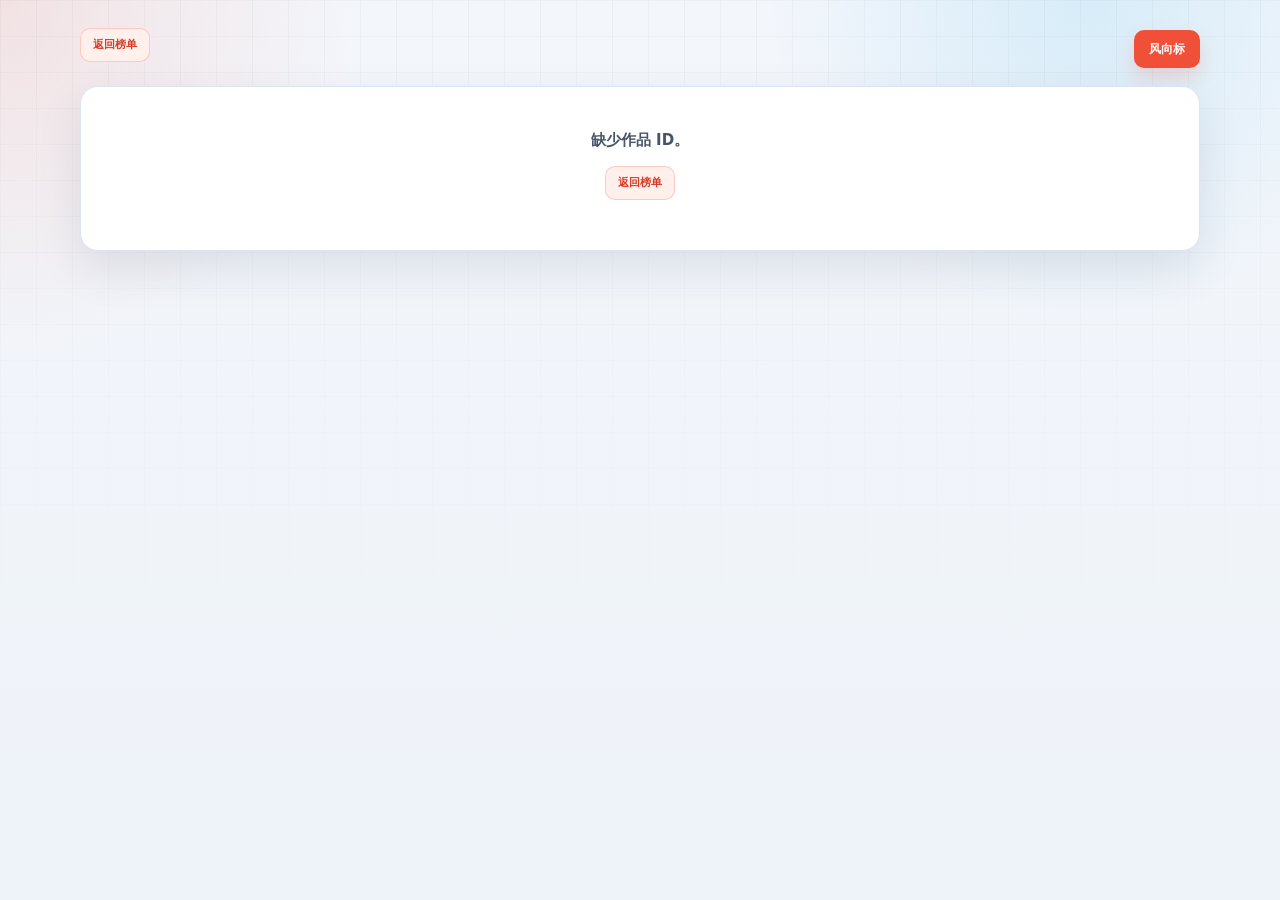
<file: book.html>
<!DOCTYPE html>
<html lang="zh-CN">
<head>
    <meta charset="UTF-8">
    <meta name="viewport" content="width=device-width, initial-scale=1.0">
    <title>作品详情 · 番茄四榜风向标</title>
    <link rel="stylesheet" href="css/style.css">
    <link rel="icon" href="data:,">
    <meta name="description" content="番茄小说作品详情、在读趋势与历史上榜记录">
</head>
<body class="book-page">
    <main class="book-shell">
        <header class="book-topbar">
            <a href="index.html" class="back-link">返回榜单</a>
            <a href="trend.html" class="trend-link-btn">风向标</a>
        </header>

        <section id="book-detail" class="book-detail-page">
            <div class="book-loading">正在读取作品详情...</div>
        </section>
    </main>

    <script src="js/book.js"></script>
</body>
</html>
</file>
<file: css/style.css>
/* ============================================================
   Fanqie Rank Tracker - Tomato Signal Dashboard
   Based on Open Design "dashboard": compact cards, cool surfaces,
   status-first information design. Adapted with Fanqie tomato red
   and readable Chinese data typography.
   ============================================================ */

:root {
    --bg: #f3f6fb;
    --bg-strong: #e8eef7;
    --surface: #ffffff;
    --surface-soft: #f8fafc;
    --surface-tint: #fff4f0;
    --surface-cool: #eef6ff;
    --panel: rgba(255, 255, 255, 0.86);
    --panel-solid: #ffffff;
    --border: #dbe4ef;
    --border-soft: #edf2f7;
    --border-strong: #c8d4e3;

    --text-primary: #172033;
    --text-secondary: #475569;
    --text-muted: #7b8798;
    --text-faint: #a8b3c3;

    --accent: #f04f38;
    --accent-strong: #d83b27;
    --accent-soft: rgba(240, 79, 56, 0.1);
    --accent-wash: #fff0eb;
    --accent-on: #ffffff;

    --info: #0ea5e9;
    --info-soft: rgba(14, 165, 233, 0.1);
    --green: #10b981;
    --green-soft: rgba(16, 185, 129, 0.12);
    --red: #ef4444;
    --red-soft: rgba(239, 68, 68, 0.1);
    --amber: #f59e0b;
    --amber-soft: rgba(245, 158, 11, 0.13);
    --purple: #7c3aed;

    --shadow-card: 0 18px 46px rgba(25, 39, 64, 0.1);
    --shadow-hover: 0 22px 54px rgba(25, 39, 64, 0.16);
    --ring: 0 0 0 4px rgba(240, 79, 56, 0.14);

    --radius-xl: 18px;
    --radius-lg: 14px;
    --radius-md: 10px;
    --radius-sm: 7px;
    --radius-pill: 999px;

    --sidebar-w: 282px;
    --font-display: Inter, "PingFang SC", "Microsoft YaHei", system-ui, sans-serif;
    --font-body: Inter, "PingFang SC", "Microsoft YaHei", system-ui, sans-serif;
    --font-mono: "IBM Plex Mono", "SFMono-Regular", Consolas, ui-monospace, monospace;
}

* {
    box-sizing: border-box;
    margin: 0;
    padding: 0;
}

html {
    color-scheme: light;
}

body {
    min-height: 100vh;
    background:
        radial-gradient(circle at top left, rgba(240, 79, 56, 0.12), transparent 360px),
        radial-gradient(circle at 85% 0, rgba(14, 165, 233, 0.12), transparent 320px),
        linear-gradient(180deg, var(--bg) 0%, #eef3f9 100%);
    color: var(--text-primary);
    font-family: var(--font-body);
    font-size: 15px;
    line-height: 1.55;
    overflow-x: hidden;
    -webkit-font-smoothing: antialiased;
    text-rendering: optimizeLegibility;
}

body::before {
    content: "";
    position: fixed;
    inset: 0;
    pointer-events: none;
    background-image:
        linear-gradient(rgba(23, 32, 51, 0.035) 1px, transparent 1px),
        linear-gradient(90deg, rgba(23, 32, 51, 0.035) 1px, transparent 1px);
    background-size: 36px 36px;
    mask-image: linear-gradient(180deg, rgba(0, 0, 0, 0.85), transparent 70%);
    z-index: -1;
}

button,
select,
input {
    font: inherit;
}

button,
a,
select {
    -webkit-tap-highlight-color: transparent;
}

button:focus-visible,
a:focus-visible,
select:focus-visible,
input:focus-visible {
    outline: none;
    box-shadow: var(--ring);
}

::selection {
    background: rgba(240, 79, 56, 0.2);
    color: var(--text-primary);
}

::-webkit-scrollbar {
    width: 10px;
    height: 10px;
}

::-webkit-scrollbar-track {
    background: transparent;
}

::-webkit-scrollbar-thumb {
    background: #cbd6e4;
    border: 3px solid transparent;
    border-radius: var(--radius-pill);
    background-clip: content-box;
}

::-webkit-scrollbar-thumb:hover {
    background: #aebbd0;
    border: 3px solid transparent;
    background-clip: content-box;
}

.app-container {
    display: flex;
    min-height: 100vh;
}

/* ===== Sidebar ===== */
.sidebar {
    width: var(--sidebar-w);
    flex-shrink: 0;
    position: sticky;
    top: 0;
    z-index: 100;
    height: 100vh;
    padding: 24px 14px;
    overflow-y: auto;
    background: rgba(255, 255, 255, 0.78);
    border-right: 1px solid var(--border);
    backdrop-filter: blur(18px);
    -webkit-backdrop-filter: blur(18px);
    transition: transform 0.22s cubic-bezier(0.2, 0, 0, 1);
}

.sidebar-header {
    margin-bottom: 22px;
    padding: 14px 12px 18px;
    border-bottom: 1px solid var(--border-soft);
}

.sidebar-header h1 {
    position: relative;
    padding-left: 18px;
    color: var(--text-primary);
    font-family: var(--font-display);
    font-size: 1.2rem;
    font-weight: 760;
    line-height: 1.2;
}

.sidebar-header h1::before {
    content: "";
    position: absolute;
    left: 0;
    top: 0.18em;
    width: 8px;
    height: 1.05em;
    border-radius: var(--radius-pill);
    background: linear-gradient(180deg, var(--accent), var(--info));
}

.sidebar-subtitle {
    margin-top: 7px;
    color: var(--text-secondary);
    font-size: 0.78rem;
    font-weight: 650;
}

.update-date {
    display: inline-flex;
    margin-top: 10px;
    padding: 5px 8px;
    border: 1px solid var(--border);
    border-radius: var(--radius-sm);
    background: var(--surface-soft);
    color: var(--text-muted);
    font-family: var(--font-mono);
    font-size: 0.68rem;
    font-weight: 650;
}

.category-nav ul {
    list-style: none;
}

.category-nav li {
    min-height: 38px;
    margin-bottom: 4px;
    padding: 9px 10px;
    border: 1px solid transparent;
    border-radius: var(--radius-md);
    color: var(--text-secondary);
    cursor: pointer;
    display: flex;
    align-items: center;
    justify-content: space-between;
    gap: 8px;
    font-size: 0.88rem;
    font-weight: 620;
    transition:
        background-color 0.18s ease,
        border-color 0.18s ease,
        color 0.18s ease,
        transform 0.18s ease;
}

.category-nav li:hover {
    background: var(--surface-soft);
    border-color: var(--border);
    color: var(--text-primary);
    transform: translateX(2px);
}

.category-nav li.active {
    background: var(--accent-wash);
    border-color: rgba(240, 79, 56, 0.22);
    color: var(--accent-strong);
}

.cat-badge {
    min-width: 28px;
    padding: 2px 7px;
    border-radius: var(--radius-pill);
    font-family: var(--font-mono);
    font-size: 0.68rem;
    font-weight: 760;
    text-align: center;
}

.cat-badge.new {
    background: var(--green-soft);
    color: #087f5b;
}

/* ===== Main Layout ===== */
.main-content {
    flex: 1;
    min-width: 0;
    padding: 28px 34px 48px;
}

.main-header {
    display: flex;
    align-items: flex-start;
    justify-content: space-between;
    gap: 20px;
    margin-bottom: 20px;
}

.header-left {
    flex-shrink: 0;
    min-width: 0;
}

.main-header h2 {
    color: var(--text-primary);
    font-family: var(--font-display);
    font-size: clamp(1.65rem, 2.4vw, 2.35rem);
    font-weight: 780;
    line-height: 1.08;
    letter-spacing: 0;
}

.main-header h2::after {
    content: "排名追踪 / 趋势信号";
    display: block;
    margin-top: 8px;
    color: var(--text-muted);
    font-family: var(--font-body);
    font-size: 0.78rem;
    font-weight: 650;
}

.board-tabs {
    display: flex;
    flex-wrap: wrap;
    gap: 6px;
    margin-top: 12px;
}

.board-btn {
    min-height: 30px;
    padding: 6px 10px;
    border: 1px solid var(--border);
    border-radius: var(--radius-md);
    background: rgba(255, 255, 255, 0.72);
    color: var(--text-secondary);
    cursor: pointer;
    font-size: 0.74rem;
    font-weight: 760;
    line-height: 1;
    white-space: nowrap;
}

.board-btn:hover {
    border-color: rgba(240, 79, 56, 0.28);
    background: var(--accent-wash);
    color: var(--accent-strong);
    transform: translateY(-1px);
}

.board-btn.active {
    border-color: var(--accent);
    background: var(--accent);
    color: var(--accent-on);
    box-shadow: 0 10px 20px rgba(240, 79, 56, 0.14);
}

.header-right {
    display: flex;
    align-items: center;
    justify-content: flex-end;
    flex-wrap: wrap;
    gap: 10px;
}

.github-link-btn,
.trend-link-btn,
.preset-btn,
.date-picker-btn,
.date-nav-btn,
.mobile-menu-btn,
.board-btn,
.range-btn,
.category-chip,
.back-link,
.source-link-btn,
.hot-type-row,
.book-copy-btn {
    transition:
        background-color 0.18s ease,
        border-color 0.18s ease,
        color 0.18s ease,
        box-shadow 0.18s ease,
        transform 0.18s ease;
}

.github-link-btn {
    min-height: 36px;
    padding: 8px 12px;
    border: 1px solid var(--border);
    border-radius: var(--radius-md);
    background: var(--surface);
    color: var(--text-primary);
    display: inline-flex;
    align-items: center;
    justify-content: center;
    gap: 7px;
    font-size: 0.78rem;
    font-weight: 760;
    text-decoration: none;
    white-space: nowrap;
}

.github-link-btn svg {
    width: 16px;
    height: 16px;
    fill: currentColor;
    flex: 0 0 auto;
}

.github-link-btn:hover {
    border-color: var(--text-primary);
    background: var(--text-primary);
    color: #ffffff;
    transform: translateY(-1px);
}

.trend-link-btn {
    min-height: 36px;
    padding: 8px 14px;
    border: 1px solid rgba(240, 79, 56, 0.24);
    border-radius: var(--radius-md);
    background: var(--accent);
    color: var(--accent-on);
    display: inline-flex;
    align-items: center;
    justify-content: center;
    font-size: 0.78rem;
    font-weight: 760;
    text-decoration: none;
    white-space: nowrap;
    box-shadow: 0 10px 20px rgba(240, 79, 56, 0.18);
}

.trend-link-btn:hover {
    background: var(--accent-strong);
    transform: translateY(-1px);
}

.date-presets,
.trend-range {
    display: inline-flex;
    gap: 4px;
    padding: 4px;
    border: 1px solid var(--border);
    border-radius: var(--radius-md);
    background: rgba(255, 255, 255, 0.7);
}

.preset-btn,
.range-btn {
    height: 28px;
    padding: 0 12px;
    border: 0;
    border-radius: var(--radius-sm);
    background: transparent;
    color: var(--text-muted);
    cursor: pointer;
    font-size: 0.75rem;
    font-weight: 720;
    white-space: nowrap;
}

.preset-btn:hover,
.range-btn:hover {
    background: var(--surface-soft);
    color: var(--text-primary);
}

.preset-btn.active,
.range-btn.active {
    background: var(--text-primary);
    color: #ffffff;
}

.date-picker-wrap {
    display: inline-flex;
    align-items: center;
    gap: 5px;
    position: relative;
}

.date-picker-btn {
    min-height: 36px;
    padding: 8px 12px;
    border: 1px solid var(--border);
    border-radius: var(--radius-md);
    background: var(--surface);
    color: var(--text-secondary);
    cursor: pointer;
    display: inline-flex;
    align-items: center;
    gap: 7px;
    font-family: var(--font-mono);
    font-size: 0.76rem;
    font-weight: 650;
    white-space: nowrap;
}

.date-picker-btn:hover {
    border-color: rgba(240, 79, 56, 0.28);
    color: var(--accent-strong);
}

.date-picker-btn .date-icon {
    color: var(--accent);
    font-size: 0.76rem;
}

.date-nav-btn {
    width: 34px;
    height: 34px;
    border: 1px solid var(--border);
    border-radius: var(--radius-md);
    background: var(--surface);
    color: var(--text-muted);
    cursor: pointer;
    display: inline-flex;
    align-items: center;
    justify-content: center;
    font-size: 0.68rem;
}

.date-nav-btn:hover:not(:disabled) {
    border-color: var(--accent);
    color: var(--accent-strong);
    transform: translateY(-1px);
}

.date-nav-btn:disabled {
    opacity: 0.42;
    cursor: not-allowed;
}

.date-picker-btn.is-historical {
    background: var(--accent-wash);
    border-color: rgba(240, 79, 56, 0.28);
    color: var(--accent-strong);
}

.date-input-hidden {
    position: absolute;
    top: 100%;
    right: 0;
    width: 0;
    height: 0;
    border: 0;
    opacity: 0;
    pointer-events: none;
}

.mobile-menu-btn {
    display: none;
    width: 38px;
    height: 38px;
    border: 1px solid var(--border);
    border-radius: var(--radius-md);
    background: var(--surface);
    color: var(--text-primary);
    cursor: pointer;
    font-size: 1rem;
}

.mobile-menu-btn:hover {
    border-color: var(--accent);
    color: var(--accent);
}

/* ===== Trend Panel ===== */
.trend-panel {
    display: grid;
    grid-template-columns: 1fr;
    margin-bottom: 20px;
}

.trend-ai {
    position: relative;
    min-height: 160px;
    padding: 22px 24px 24px;
    border: 1px solid rgba(240, 79, 56, 0.18);
    border-radius: var(--radius-xl);
    background:
        linear-gradient(135deg, rgba(255, 244, 240, 0.9), rgba(255, 255, 255, 0.96)),
        var(--surface);
    box-shadow: var(--shadow-card);
    overflow: hidden;
}

.trend-ai::before {
    content: "";
    position: absolute;
    inset: 0 auto 0 0;
    width: 5px;
    background: linear-gradient(180deg, var(--accent), var(--amber), var(--info));
}

.ai-label,
.panel-kicker,
.back-link {
    color: var(--accent-strong);
    font-family: var(--font-mono);
    font-size: 0.68rem;
    font-weight: 760;
    letter-spacing: 0;
    text-transform: uppercase;
}

.ai-label {
    margin-bottom: 12px;
}

.ai-content {
    color: var(--text-secondary);
    font-size: 0.92rem;
    line-height: 1.85;
    white-space: pre-wrap;
    user-select: text;
}

.ai-content strong,
.summary-item strong {
    padding: 1px 5px;
    border-radius: 4px;
    background: var(--accent-soft);
    color: var(--accent-strong);
    font-weight: 760;
}

.ai-content em {
    color: #087f5b;
    font-style: normal;
    font-weight: 720;
}

.ai-content .cursor {
    display: inline-block;
    width: 2px;
    height: 1.05em;
    margin-left: 2px;
    background: var(--accent);
    vertical-align: text-bottom;
    animation: blink 0.8s steps(1) infinite;
}

@keyframes blink {
    0%, 100% { opacity: 1; }
    50% { opacity: 0; }
}

.ai-loading,
.muted-line {
    color: var(--text-muted);
    font-size: 0.86rem;
}

/* ===== Book Grid ===== */
.books-waterfall {
    display: grid;
    grid-template-columns: repeat(auto-fill, minmax(292px, 1fr));
    gap: 16px;
    align-items: start;
}

.book-card {
    position: relative;
    display: grid;
    grid-template-columns: 98px minmax(0, 1fr);
    min-height: 188px;
    overflow: hidden;
    border: 1px solid var(--border);
    border-radius: var(--radius-xl);
    background: var(--surface);
    color: inherit;
    text-decoration: none;
    box-shadow: var(--shadow-card);
    user-select: text;
    -webkit-user-select: text;
    transition:
        border-color 0.2s ease,
        box-shadow 0.2s ease,
        transform 0.2s ease;
}

.book-card:hover {
    border-color: rgba(240, 79, 56, 0.3);
    box-shadow: var(--shadow-hover);
    transform: translateY(-3px);
}

.book-cover {
    min-height: 188px;
    background:
        linear-gradient(135deg, rgba(240, 79, 56, 0.18), rgba(14, 165, 233, 0.12)),
        var(--surface-cool);
    overflow: hidden;
    position: relative;
}

.book-cover img {
    width: 100%;
    height: 100%;
    min-height: 188px;
    object-fit: cover;
    display: block;
    transition: transform 0.5s ease;
}

.book-card:hover .book-cover img {
    transform: scale(1.04);
}

.no-cover {
    height: 100%;
    min-height: 188px;
    padding: 12px;
    color: var(--text-muted);
    display: flex;
    align-items: center;
    justify-content: center;
    font-size: 0.78rem;
    text-align: center;
}

.book-info {
    min-width: 0;
    padding: 14px 14px 13px;
    display: flex;
    flex-direction: column;
    gap: 8px;
}

.book-title {
    color: var(--text-primary);
    display: -webkit-box;
    overflow: hidden;
    font-family: var(--font-display);
    font-size: 0.98rem;
    font-weight: 760;
    letter-spacing: 0;
    line-height: 1.45;
    -webkit-box-orient: vertical;
    -webkit-line-clamp: 2;
}

.book-meta {
    display: flex;
    align-items: center;
    justify-content: space-between;
    gap: 8px;
    color: var(--text-muted);
    font-size: 0.75rem;
}

.book-author {
    min-width: 0;
    overflow: hidden;
    color: var(--text-secondary);
    font-weight: 650;
    text-overflow: ellipsis;
    white-space: nowrap;
}

.book-reads {
    flex-shrink: 0;
    padding: 3px 7px;
    border: 1px solid rgba(240, 79, 56, 0.18);
    border-radius: var(--radius-pill);
    background: var(--accent-wash);
    color: var(--accent-strong);
    font-family: var(--font-mono);
    font-size: 0.68rem;
    font-weight: 700;
}

.book-intro {
    color: var(--text-muted);
    display: -webkit-box;
    overflow: hidden;
    font-size: 0.78rem;
    line-height: 1.65;
    -webkit-box-orient: vertical;
    -webkit-line-clamp: 3;
}

.book-rank {
    position: absolute;
    left: 10px;
    top: 10px;
    z-index: 10;
    min-width: 32px;
    padding: 4px 8px;
    border: 1px solid rgba(255, 255, 255, 0.42);
    border-radius: var(--radius-md);
    background: rgba(23, 32, 51, 0.78);
    color: #ffffff;
    font-family: var(--font-mono);
    font-size: 0.76rem;
    font-weight: 800;
    text-align: center;
    backdrop-filter: blur(10px);
    -webkit-backdrop-filter: blur(10px);
}

.rank-1 {
    background: linear-gradient(135deg, #ff6a3d, #f59e0b);
    border-color: transparent;
}

.rank-2 {
    background: linear-gradient(135deg, #64748b, #94a3b8);
    border-color: transparent;
}

.rank-3 {
    background: linear-gradient(135deg, #9a6b3d, #d19b61);
    border-color: transparent;
}

.book-change {
    position: absolute;
    right: 10px;
    top: 10px;
    z-index: 10;
    padding: 4px 8px;
    border-radius: var(--radius-md);
    background: rgba(255, 255, 255, 0.86);
    border: 1px solid var(--border);
    font-family: var(--font-mono);
    font-size: 0.68rem;
    font-weight: 800;
    backdrop-filter: blur(10px);
    -webkit-backdrop-filter: blur(10px);
}

.book-change.up {
    color: #087f5b;
}

.book-change.down {
    color: #b91c1c;
}

.book-change.new {
    color: #9a5b00;
}

.book-copy-btn {
    width: max-content;
    max-width: 100%;
    margin-top: auto;
    padding: 6px 10px;
    border: 1px solid var(--border);
    border-radius: var(--radius-md);
    background: var(--surface-soft);
    color: var(--text-secondary);
    cursor: pointer;
    font-size: 0.74rem;
    font-weight: 720;
    white-space: nowrap;
}

.book-copy-btn:hover {
    border-color: rgba(240, 79, 56, 0.28);
    background: var(--accent-wash);
    color: var(--accent-strong);
    transform: translateY(-1px);
}

.book-copy-btn.copied {
    border-color: rgba(16, 185, 129, 0.24);
    background: var(--green-soft);
    color: #087f5b;
}

.empty-state {
    grid-column: 1 / -1;
    padding: 56px 20px;
    border: 1px dashed var(--border-strong);
    border-radius: var(--radius-xl);
    background: rgba(255, 255, 255, 0.72);
    color: var(--text-secondary);
    text-align: center;
}

.empty-state p {
    margin-bottom: 6px;
    font-size: 1rem;
    font-weight: 720;
}

.empty-state .empty-hint {
    color: var(--text-muted);
    font-size: 0.84rem;
    font-weight: 500;
}

/* ===== Book Detail Page ===== */
.book-page {
    min-height: 100vh;
}

.book-shell {
    width: min(1120px, calc(100% - 48px));
    margin: 0 auto;
    padding: 28px 0 56px;
}

.book-topbar {
    margin-bottom: 16px;
    display: flex;
    align-items: center;
    justify-content: space-between;
    gap: 12px;
}

.book-detail-page {
    display: grid;
    gap: 16px;
}

.book-loading,
.book-empty-state {
    padding: 42px 24px;
    border: 1px solid var(--border);
    border-radius: var(--radius-xl);
    background: var(--panel-solid);
    color: var(--text-secondary);
    box-shadow: var(--shadow-card);
    text-align: center;
}

.book-empty-state p {
    margin-bottom: 14px;
    font-weight: 720;
}

.book-detail-hero {
    padding: 22px;
    border: 1px solid var(--border);
    border-radius: var(--radius-xl);
    background:
        linear-gradient(135deg, rgba(255, 244, 240, 0.88), rgba(255, 255, 255, 0.95)),
        var(--surface);
    box-shadow: var(--shadow-card);
    display: grid;
    grid-template-columns: 180px minmax(0, 1fr);
    gap: 22px;
}

.detail-cover {
    min-height: 256px;
    overflow: hidden;
    border-radius: var(--radius-lg);
    background:
        linear-gradient(135deg, rgba(240, 79, 56, 0.18), rgba(14, 165, 233, 0.12)),
        var(--surface-cool);
}

.detail-cover img {
    width: 100%;
    height: 100%;
    min-height: 256px;
    object-fit: cover;
    display: block;
}

.detail-main {
    min-width: 0;
    display: flex;
    flex-direction: column;
    align-items: flex-start;
}

.detail-main h1 {
    margin-bottom: 8px;
    color: var(--text-primary);
    font-family: var(--font-display);
    font-size: clamp(1.7rem, 3vw, 2.6rem);
    font-weight: 800;
    line-height: 1.12;
}

.detail-author {
    color: var(--text-secondary);
    font-size: 0.9rem;
    font-weight: 650;
}

.detail-stats {
    width: 100%;
    margin: 18px 0;
    display: grid;
    grid-template-columns: repeat(3, minmax(0, 1fr));
    gap: 10px;
}

.detail-stats span {
    min-width: 0;
    padding: 12px;
    border: 1px solid var(--border-soft);
    border-radius: var(--radius-md);
    background: rgba(255, 255, 255, 0.7);
}

.detail-stats strong,
.detail-stats small {
    display: block;
}

.detail-stats strong {
    color: var(--accent-strong);
    font-family: var(--font-mono);
    font-size: 1rem;
    font-weight: 800;
}

.detail-stats small {
    margin-top: 4px;
    color: var(--text-muted);
    font-size: 0.72rem;
    font-weight: 700;
}

.detail-intro {
    color: var(--text-secondary);
    font-size: 0.92rem;
    line-height: 1.9;
}

.source-link-btn {
    min-height: 38px;
    padding: 9px 14px;
    border: 1px solid rgba(240, 79, 56, 0.24);
    border-radius: var(--radius-md);
    background: var(--accent);
    color: var(--accent-on);
    display: inline-flex;
    align-items: center;
    justify-content: center;
    font-size: 0.82rem;
    font-weight: 760;
    text-decoration: none;
    white-space: nowrap;
    box-shadow: 0 10px 20px rgba(240, 79, 56, 0.18);
}

.detail-actions {
    margin-top: 18px;
    display: flex;
    flex-wrap: wrap;
    gap: 10px;
}

.detail-actions .book-copy-btn {
    min-height: 38px;
    margin-top: 0;
}

.source-link-btn:hover {
    background: var(--accent-strong);
    transform: translateY(-1px);
}

.book-detail-grid {
    display: grid;
    grid-template-columns: minmax(0, 1.4fr) minmax(280px, 0.8fr);
    gap: 16px;
}

.detail-panel {
    padding: 18px;
    border: 1px solid var(--border);
    border-radius: var(--radius-xl);
    background: var(--panel-solid);
    box-shadow: var(--shadow-card);
}

.detail-panel h2 {
    margin-bottom: 14px;
    color: var(--text-primary);
    font-size: 1.18rem;
    font-weight: 760;
}

.reads-chart-wrap {
    width: 100%;
    overflow-x: auto;
}

.reads-chart-frame {
    position: relative;
    min-width: 620px;
}

.reads-chart {
    display: block;
    width: 100%;
    height: auto;
}

.chart-grid {
    stroke: rgba(219, 228, 239, 0.72);
    stroke-width: 1;
}

.chart-axis-base {
    stroke: var(--border-strong);
    stroke-width: 1;
}

.chart-axis-label,
.chart-date-label {
    fill: var(--text-muted);
    font-family: var(--font-mono);
    font-size: 0.68rem;
    font-weight: 650;
}

.reads-line {
    fill: none;
    stroke: var(--accent);
    stroke-width: 2.4;
    stroke-linecap: round;
    stroke-linejoin: round;
}

.chart-hover-line {
    opacity: 0;
    stroke: var(--border-strong);
    stroke-dasharray: 4 4;
    stroke-width: 1;
}

.chart-hover-line.show {
    opacity: 1;
}

.reads-hover-point {
    opacity: 0;
    fill: var(--accent);
    stroke: #ffffff;
    stroke-width: 2.4;
}

.reads-hover-point.show {
    opacity: 1;
}

.chart-hit-area {
    fill: transparent;
    cursor: crosshair;
    pointer-events: all;
}

.reads-tooltip {
    position: absolute;
    z-index: 5;
    min-width: 178px;
    padding: 14px 16px;
    border: 1px solid var(--border-soft);
    border-radius: var(--radius-sm);
    background: var(--surface);
    box-shadow: var(--shadow-card);
    color: var(--text-secondary);
    pointer-events: none;
}

.reads-tooltip time {
    display: block;
    margin-bottom: 10px;
    padding-bottom: 10px;
    border-bottom: 1px solid var(--border-soft);
    color: var(--text-muted);
    font-family: var(--font-mono);
    font-size: 0.74rem;
    font-weight: 650;
}

.reads-tooltip div {
    display: grid;
    grid-template-columns: auto 1fr auto;
    align-items: center;
    gap: 8px;
    font-size: 0.8rem;
}

.reads-tooltip i {
    width: 7px;
    height: 7px;
    border-radius: var(--radius-pill);
    background: var(--accent);
}

.reads-tooltip strong {
    color: var(--text-primary);
    font-family: var(--font-mono);
    font-size: 0.78rem;
    font-weight: 800;
}

.book-history-list {
    display: flex;
    flex-direction: column;
}

.book-history-row {
    padding: 10px 0;
    border-bottom: 1px solid var(--border-soft);
    display: grid;
    grid-template-columns: minmax(76px, auto) minmax(0, 1fr) auto;
    align-items: center;
    gap: 10px;
}

.book-history-row:last-child {
    border-bottom: 0;
}

.book-history-row time {
    color: var(--accent-strong);
    font-family: var(--font-mono);
    font-size: 0.72rem;
    font-weight: 760;
}

.book-history-row strong {
    min-width: 0;
    overflow: hidden;
    color: var(--text-primary);
    font-size: 0.82rem;
    font-weight: 720;
    text-overflow: ellipsis;
    white-space: nowrap;
}

.book-history-row span {
    color: #087f5b;
    font-family: var(--font-mono);
    font-size: 0.74rem;
    font-weight: 800;
}

.copy-toast {
    position: fixed;
    left: 50%;
    bottom: 28px;
    z-index: 9999;
    padding: 10px 18px;
    border: 1px solid rgba(16, 185, 129, 0.22);
    border-radius: var(--radius-pill);
    background: rgba(255, 255, 255, 0.92);
    box-shadow: var(--shadow-card);
    color: #087f5b;
    font-size: 0.8rem;
    font-weight: 720;
    opacity: 0;
    pointer-events: none;
    transform: translateX(-50%) translateY(16px);
    transition: all 0.22s ease;
}

.copy-toast.show {
    opacity: 1;
    transform: translateX(-50%) translateY(0);
}

/* ===== Trend Analysis Page ===== */
.trend-page {
    background:
        radial-gradient(circle at 18% -10%, rgba(240, 79, 56, 0.14), transparent 340px),
        radial-gradient(circle at 90% 0, rgba(14, 165, 233, 0.14), transparent 360px),
        linear-gradient(180deg, #f3f6fb 0%, #eef3f9 100%);
}

.trend-shell {
    width: min(1220px, calc(100% - 48px));
    margin: 0 auto;
    padding: 30px 0 56px;
}

.trend-topbar {
    margin-bottom: 18px;
    padding: 22px 24px;
    border: 1px solid var(--border);
    border-radius: var(--radius-xl);
    background: rgba(255, 255, 255, 0.78);
    box-shadow: var(--shadow-card);
    display: flex;
    align-items: flex-end;
    justify-content: space-between;
    gap: 22px;
}

.back-link {
    display: inline-flex;
    align-items: center;
    justify-content: center;
    margin-bottom: 8px;
    min-height: 34px;
    padding: 7px 12px;
    border: 1px solid rgba(240, 79, 56, 0.24);
    border-radius: var(--radius-md);
    background: var(--accent-wash);
    color: var(--accent-strong);
    text-decoration: none;
    font-family: var(--font-body);
    text-transform: none;
}

.back-link:hover {
    background: var(--accent);
    color: var(--accent-on);
    transform: translateY(-1px);
}

.trend-topbar h1 {
    color: var(--text-primary);
    font-family: var(--font-display);
    font-size: clamp(2rem, 4vw, 3.1rem);
    font-weight: 780;
    line-height: 1.02;
}

.trend-topbar p {
    margin-top: 10px;
    color: var(--text-muted);
    font-size: 0.86rem;
}

.trend-controls {
    display: flex;
    align-items: center;
    justify-content: flex-end;
    flex-wrap: wrap;
    gap: 10px;
}

.trend-board-tabs {
    justify-content: flex-end;
}

.market-board,
.trend-grid {
    display: grid;
    gap: 14px;
}

.market-board {
    grid-template-columns: minmax(320px, 1.15fr) minmax(230px, 0.9fr) minmax(220px, 0.86fr) minmax(260px, 1fr);
    margin-bottom: 14px;
}

.type-filter-panel {
    margin-bottom: 14px;
}

.trend-category-buttons {
    display: flex;
    flex-wrap: wrap;
    gap: 8px;
}

.category-chip {
    min-height: 34px;
    padding: 7px 11px;
    border: 1px solid var(--border);
    border-radius: var(--radius-md);
    background: rgba(255, 255, 255, 0.72);
    color: var(--text-secondary);
    cursor: pointer;
    font-size: 0.78rem;
    font-weight: 720;
    line-height: 1;
    white-space: nowrap;
}

.category-chip:hover {
    border-color: rgba(240, 79, 56, 0.28);
    background: var(--accent-wash);
    color: var(--accent-strong);
    transform: translateY(-1px);
}

.category-chip.active {
    border-color: var(--accent);
    background: var(--accent);
    color: var(--accent-on);
    box-shadow: 0 10px 20px rgba(240, 79, 56, 0.16);
}

.trend-grid {
    grid-template-columns: repeat(3, minmax(0, 1fr));
}

.market-summary-card,
.market-card,
.trend-block {
    border: 1px solid var(--border);
    border-radius: var(--radius-xl);
    background: var(--panel-solid);
    box-shadow: var(--shadow-card);
}

.market-summary-card {
    padding: 22px 24px;
    background:
        linear-gradient(135deg, rgba(255, 244, 240, 0.88), rgba(255, 255, 255, 0.95)),
        var(--surface);
}

.market-summary-card h2 {
    margin-bottom: 10px;
    color: var(--text-primary);
    font-size: 1.35rem;
    font-weight: 760;
    line-height: 1.22;
}

.market-summary-card p {
    color: var(--text-secondary);
    font-size: 0.9rem;
    line-height: 1.85;
}

.market-source {
    display: inline-flex;
    margin-top: 12px;
    padding: 5px 8px;
    border: 1px solid rgba(240, 79, 56, 0.18);
    border-radius: var(--radius-sm);
    background: var(--accent-wash);
    color: var(--accent-strong);
    font-family: var(--font-mono);
    font-size: 0.68rem;
    font-weight: 760;
}

.market-card,
.trend-block {
    padding: 18px;
}

.panel-kicker {
    display: block;
    margin-bottom: 8px;
}

.hot-list,
.compact-list {
    display: flex;
    flex-direction: column;
    gap: 8px;
}

.hot-type-row {
    width: 100%;
    padding: 10px;
    border: 1px solid var(--border-soft);
    border-radius: var(--radius-md);
    background: var(--surface-soft);
    color: inherit;
    cursor: pointer;
    display: grid;
    grid-template-columns: 26px minmax(0, 1fr) auto;
    align-items: center;
    column-gap: 10px;
    row-gap: 2px;
    text-align: left;
}

.hot-type-row:not(.hot-type-row-static):hover {
    border-color: rgba(240, 79, 56, 0.24);
    background: var(--accent-wash);
    transform: translateY(-1px);
}

.hot-type-row-static {
    cursor: default;
}

.hot-type-row span {
    width: 26px;
    height: 26px;
    border-radius: var(--radius-sm);
    background: var(--surface);
    color: var(--accent-strong);
    display: inline-flex;
    align-items: center;
    justify-content: center;
    font-family: var(--font-mono);
    font-size: 0.72rem;
    font-weight: 800;
}

.hot-type-row strong {
    min-width: 0;
    overflow: hidden;
    color: var(--text-primary);
    font-size: 0.88rem;
    font-weight: 760;
    text-overflow: ellipsis;
    white-space: nowrap;
}

.hot-type-row small {
    grid-column: 2 / 3;
    min-width: 0;
    overflow: hidden;
    color: var(--text-muted);
    font-size: 0.7rem;
    text-overflow: ellipsis;
    white-space: nowrap;
}

.hot-type-row em {
    grid-column: 3 / 4;
    grid-row: 1 / 3;
    color: #087f5b;
    font-family: var(--font-mono);
    font-size: 0.78rem;
    font-style: normal;
    font-weight: 800;
}

.genre-row strong {
    color: var(--accent-strong);
}

.theme-cloud {
    display: flex;
    align-content: flex-start;
    flex-wrap: wrap;
    gap: 8px;
}

.theme-chip {
    padding: 7px 10px;
    border: 1px solid var(--border-soft);
    border-radius: var(--radius-pill);
    background: var(--surface-soft);
    color: var(--text-secondary);
    display: inline-flex;
    align-items: center;
    gap: 6px;
    font-size: 0.77rem;
    font-weight: 720;
}

.theme-chip small {
    color: var(--accent-strong);
    font-family: var(--font-mono);
    font-size: 0.68rem;
}

.trend-block {
    min-height: 250px;
}

.trend-block-wide {
    grid-column: 1 / -1;
}

.trend-block h2 {
    margin-bottom: 14px;
    color: var(--text-primary);
    font-size: 1.18rem;
    font-weight: 760;
    line-height: 1.25;
}

.compact-row {
    padding: 9px 0;
    border-bottom: 1px solid var(--border-soft);
    display: flex;
    align-items: center;
    justify-content: space-between;
    gap: 12px;
}

.compact-row-link {
    color: inherit;
    text-decoration: none;
}

.compact-row-link:hover strong {
    color: var(--accent-strong);
}

.compact-row:last-child {
    border-bottom: 0;
}

.compact-row strong {
    color: var(--text-primary);
    display: -webkit-box;
    overflow: hidden;
    font-size: 0.88rem;
    font-weight: 720;
    line-height: 1.5;
    -webkit-box-orient: vertical;
    -webkit-line-clamp: 2;
}

.compact-row small {
    display: block;
    margin-top: 2px;
    color: var(--text-muted);
    font-size: 0.72rem;
}

.compact-row span {
    flex-shrink: 0;
    padding: 4px 7px;
    border-radius: var(--radius-sm);
    background: var(--green-soft);
    color: #087f5b;
    font-family: var(--font-mono);
    font-size: 0.74rem;
    font-weight: 800;
}

.summary-feed {
    display: grid;
    grid-template-columns: repeat(auto-fit, minmax(260px, 1fr));
    gap: 12px;
}

.summary-item {
    padding: 14px 15px;
    border: 1px solid var(--border-soft);
    border-radius: var(--radius-md);
    background: var(--surface-soft);
}

.summary-item time {
    display: block;
    margin-bottom: 8px;
    color: var(--accent-strong);
    font-family: var(--font-mono);
    font-size: 0.72rem;
    font-weight: 760;
}

.summary-item div {
    color: var(--text-secondary);
    font-size: 0.82rem;
    line-height: 1.75;
}

.book-mark {
    color: var(--accent-strong);
    font-weight: 760;
}

/* ===== Responsive ===== */
@media (max-width: 1180px) {
    .trend-panel,
    .market-board {
        grid-template-columns: 1fr;
    }

    .trend-grid {
        grid-template-columns: repeat(2, minmax(0, 1fr));
    }
}

@media (max-width: 860px) {
    .sidebar {
        position: fixed;
        left: 0;
        top: 0;
        z-index: 1000;
        width: min(86vw, 300px);
        box-shadow: 18px 0 48px rgba(25, 39, 64, 0.24);
        transform: translateX(-100%);
    }

    .sidebar.open {
        transform: translateX(0);
    }

    .sidebar-overlay {
        position: fixed;
        inset: 0;
        z-index: 999;
        display: none;
        background: rgba(23, 32, 51, 0.34);
        backdrop-filter: blur(3px);
        -webkit-backdrop-filter: blur(3px);
    }

    .sidebar-overlay.show {
        display: block;
    }

    .mobile-menu-btn {
        display: inline-flex;
        align-items: center;
        justify-content: center;
    }

    .main-content {
        padding: 18px 14px 36px;
    }

    .main-header {
        display: grid;
        grid-template-columns: 38px minmax(0, 1fr);
        align-items: flex-start;
        column-gap: 10px;
        row-gap: 12px;
    }

    .trend-topbar {
        align-items: flex-start;
        flex-direction: column;
    }

    .mobile-menu-btn {
        grid-column: 1;
        grid-row: 1;
        margin-top: 2px;
    }

    .header-left {
        grid-column: 2;
        grid-row: 1;
    }

    .header-right {
        grid-column: 1 / -1;
    }

    .header-right,
    .trend-controls {
        width: 100%;
        justify-content: flex-start;
    }

    .books-waterfall,
    .book-detail-grid,
    .trend-grid {
        grid-template-columns: 1fr;
    }

    .trend-shell {
        width: min(100% - 28px, 1220px);
        padding-top: 18px;
    }

    .book-shell {
        width: min(100% - 28px, 1120px);
        padding-top: 18px;
    }

}

@media (max-width: 560px) {
    body::before {
        background-size: 28px 28px;
    }

    .main-header h2 {
        font-size: 1.46rem;
    }

    .header-right {
        gap: 8px;
    }

    .github-link-btn,
    .trend-link-btn,
    .date-picker-btn {
        min-height: 34px;
    }

    .date-presets,
    .date-picker-wrap,
    .trend-range,
    .board-tabs {
        width: 100%;
        min-width: 0;
    }

    .date-presets .preset-btn,
    .trend-range .range-btn,
    .board-tabs .board-btn {
        flex: 1;
        min-width: 0;
        padding-inline: 6px;
    }

    .date-picker-btn {
        flex: 1;
        justify-content: center;
    }

    .trend-range,
    .trend-board-tabs {
        grid-column: 1 / -1;
        display: grid;
        grid-template-columns: repeat(4, minmax(0, 1fr));
    }

    .trend-shell {
        width: 100%;
        padding-inline: 14px;
    }

    .book-shell {
        width: 100%;
        padding-inline: 14px;
    }

    .book-detail-hero {
        grid-template-columns: 1fr;
        padding: 16px;
    }

    .detail-cover {
        width: min(180px, 100%);
        min-height: 252px;
    }

    .detail-stats {
        grid-template-columns: 1fr;
    }

    .reads-chart-frame {
        min-width: 560px;
    }

    .book-history-row {
        grid-template-columns: 1fr auto;
    }

    .book-history-row time {
        grid-column: 1 / -1;
    }

    .trend-topbar,
    .market-board,
    .trend-grid {
        width: 100%;
        max-width: 100%;
    }

    .market-summary-card,
    .market-card,
    .trend-block {
        min-width: 0;
    }

    .book-card {
        grid-template-columns: 84px minmax(0, 1fr);
        min-height: 170px;
    }

    .book-cover,
    .book-cover img,
    .no-cover {
        min-height: 170px;
    }

    .book-info {
        padding: 12px;
    }

    .book-intro {
        -webkit-line-clamp: 2;
    }

    .trend-ai,
    .trend-topbar,
    .market-summary-card,
    .market-card,
    .trend-block {
        border-radius: var(--radius-lg);
    }
}
</file>
